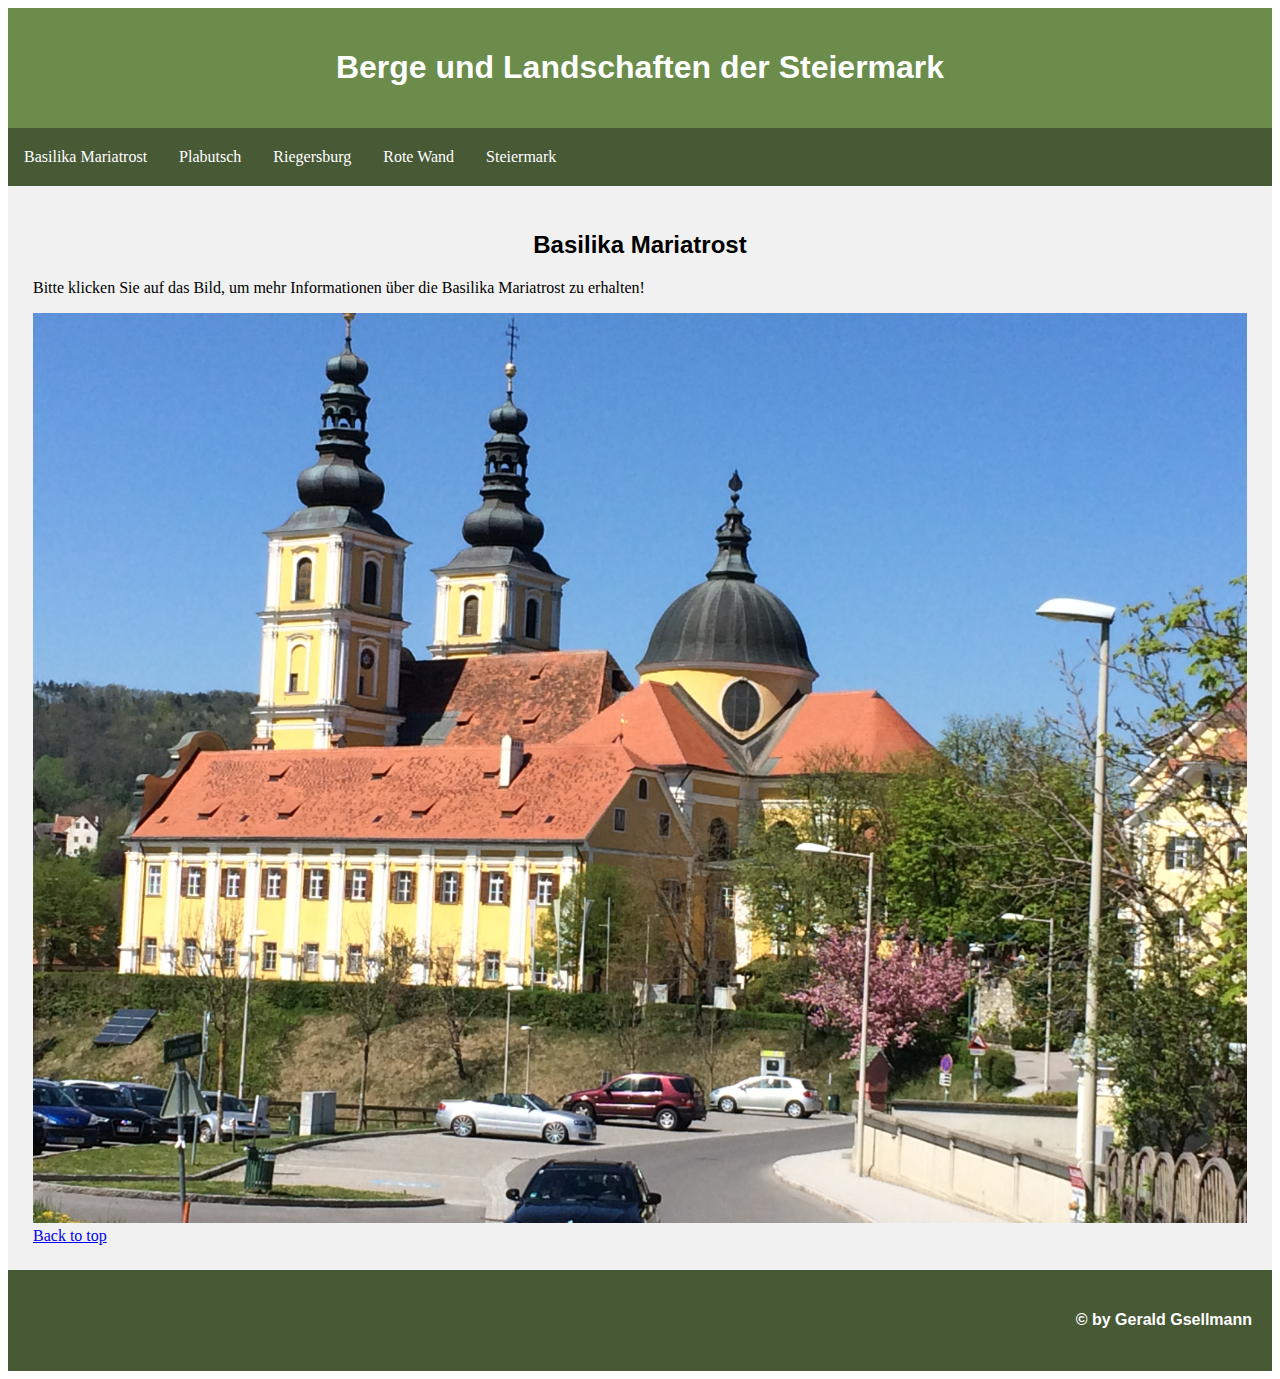
<file: index.html>
<!DOCTYPE html> 
<html>
	<head>
		<meta charset="UTF-8" />
		<title>Landscape Styria</title>
		<link rel="stylesheet" href="mystyle.css">
	</head>
	<body id="top">
		<header class="header">
			<h1>Berge und Landschaften der Steiermark</h1>
		</header>
		<div class="navbar">
			<a href="index.html">Basilika Mariatrost</a>
			<a href="plabutsch.html">Plabutsch</a>
			<a href="riegersburg.html">Riegersburg</a>
			<a href="rote_wand.html">Rote Wand</a>
			<a href="stmk.html">Steiermark</a>
		</div>
		<div class="row"> 
			<div class="column"> 
				<h2 class ="center">Basilika Mariatrost</h2>
				<p>Bitte klicken Sie auf das Bild, um mehr Informationen über die Basilika Mariatrost zu erhalten!</p>
				<a href="https://www.graztourismus.at/de/sehen-und-erleben/sightseeing/sehenswuerdigkeiten/basilika-mariatrost_sh-1239" target="_blank">
				<img class="size" src="media/basilika.JPG" alt="Basilika Mariatrost">
				</a>
				<a href="#top">Back to top</a>
			</div>
		</div>
		<footer class="footer">
				<h4>© by Gerald Gsellmann</h4>
		</footer>
	</body>
</html>
</file>
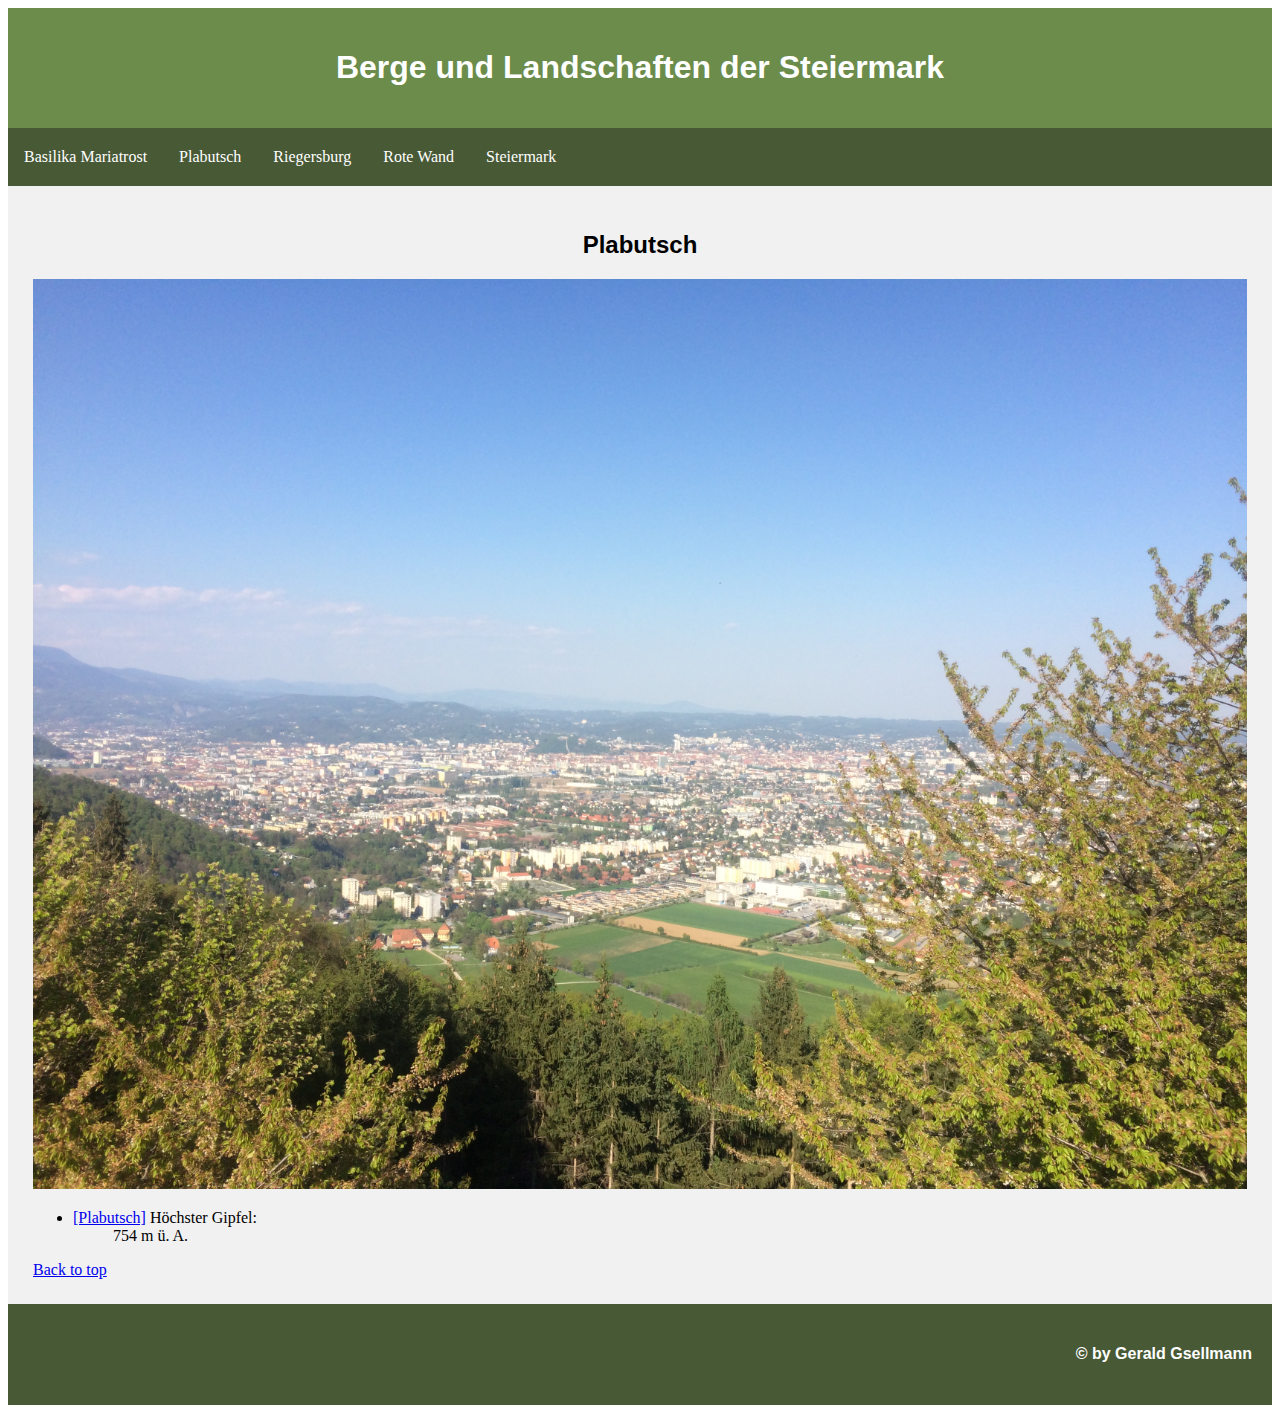
<file: plabutsch.html>
<!DOCTYPE html> 
<html>
	<head>
		<meta charset="UTF-8" />
		<title>Landscape Styria</title>
		<link rel="stylesheet" href="mystyle.css">
	</head>
	<body id="top">
		<header class="header">
			<h1>Berge und Landschaften der Steiermark</h1>
		</header>
		<div class="navbar">
			<a href="index.html">Basilika Mariatrost</a>
			<a href="plabutsch.html">Plabutsch</a>
			<a href="riegersburg.html">Riegersburg</a>
			<a href="rote_wand.html">Rote Wand</a>
			<a href="stmk.html">Steiermark</a>
		</div>
		<div class="row"> 
			<div class="column"> 
				<h2 class ="center">Plabutsch</h2>
				<img class="size" src="media/plabutsch.JPG" alt="Plabutsch">
			  <ul> 
					<li><a href="https://de.wikipedia.org/wiki/Plabutsch" target="_blank">[Plabutsch]</a> Höchster Gipfel:
				<ul class="noitem">
					<li>754 m ü. A.</li> 
				</ul>
				</li>
				</ul>
				<p>
				</p>
				<a href="#top">Back to top</a>
			</div> 
		</div>
		<footer class="footer">
				<h4>© by Gerald Gsellmann</h4>
		</footer>
	</body>
</html>
</file>
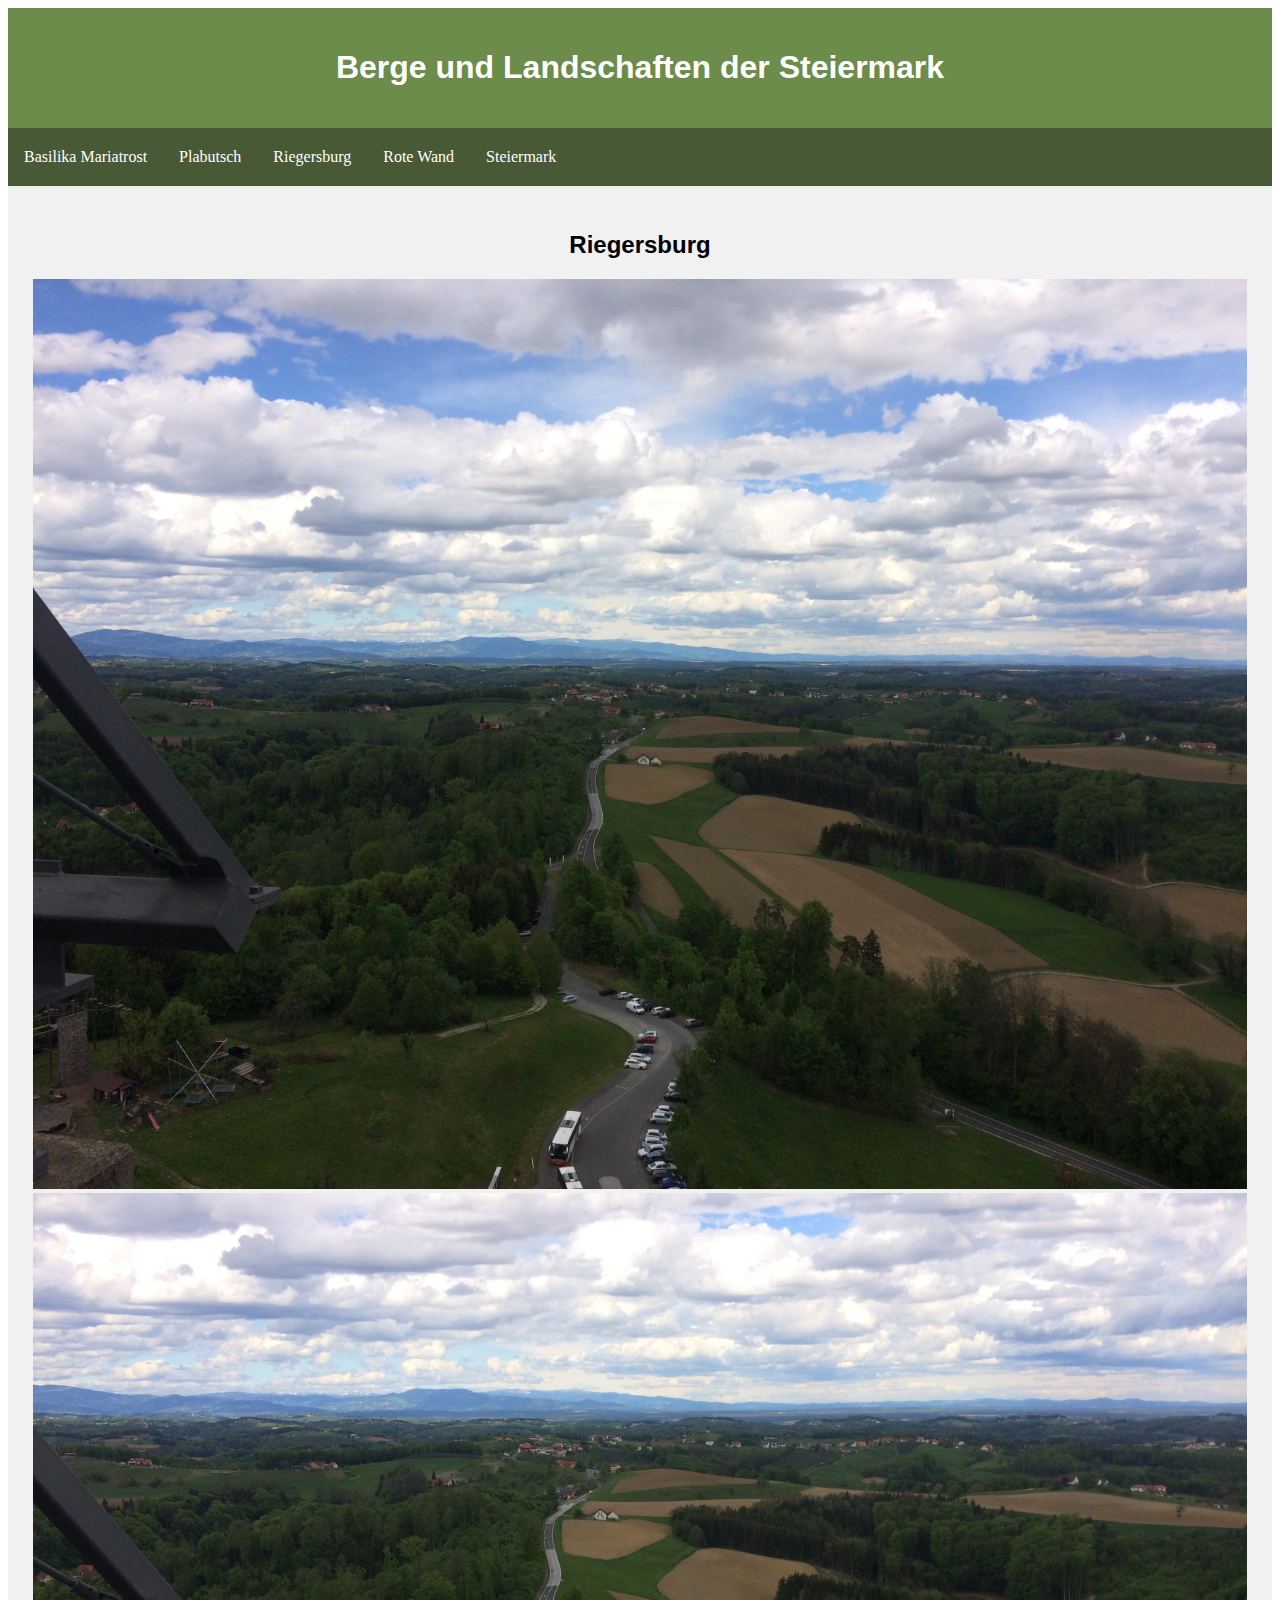
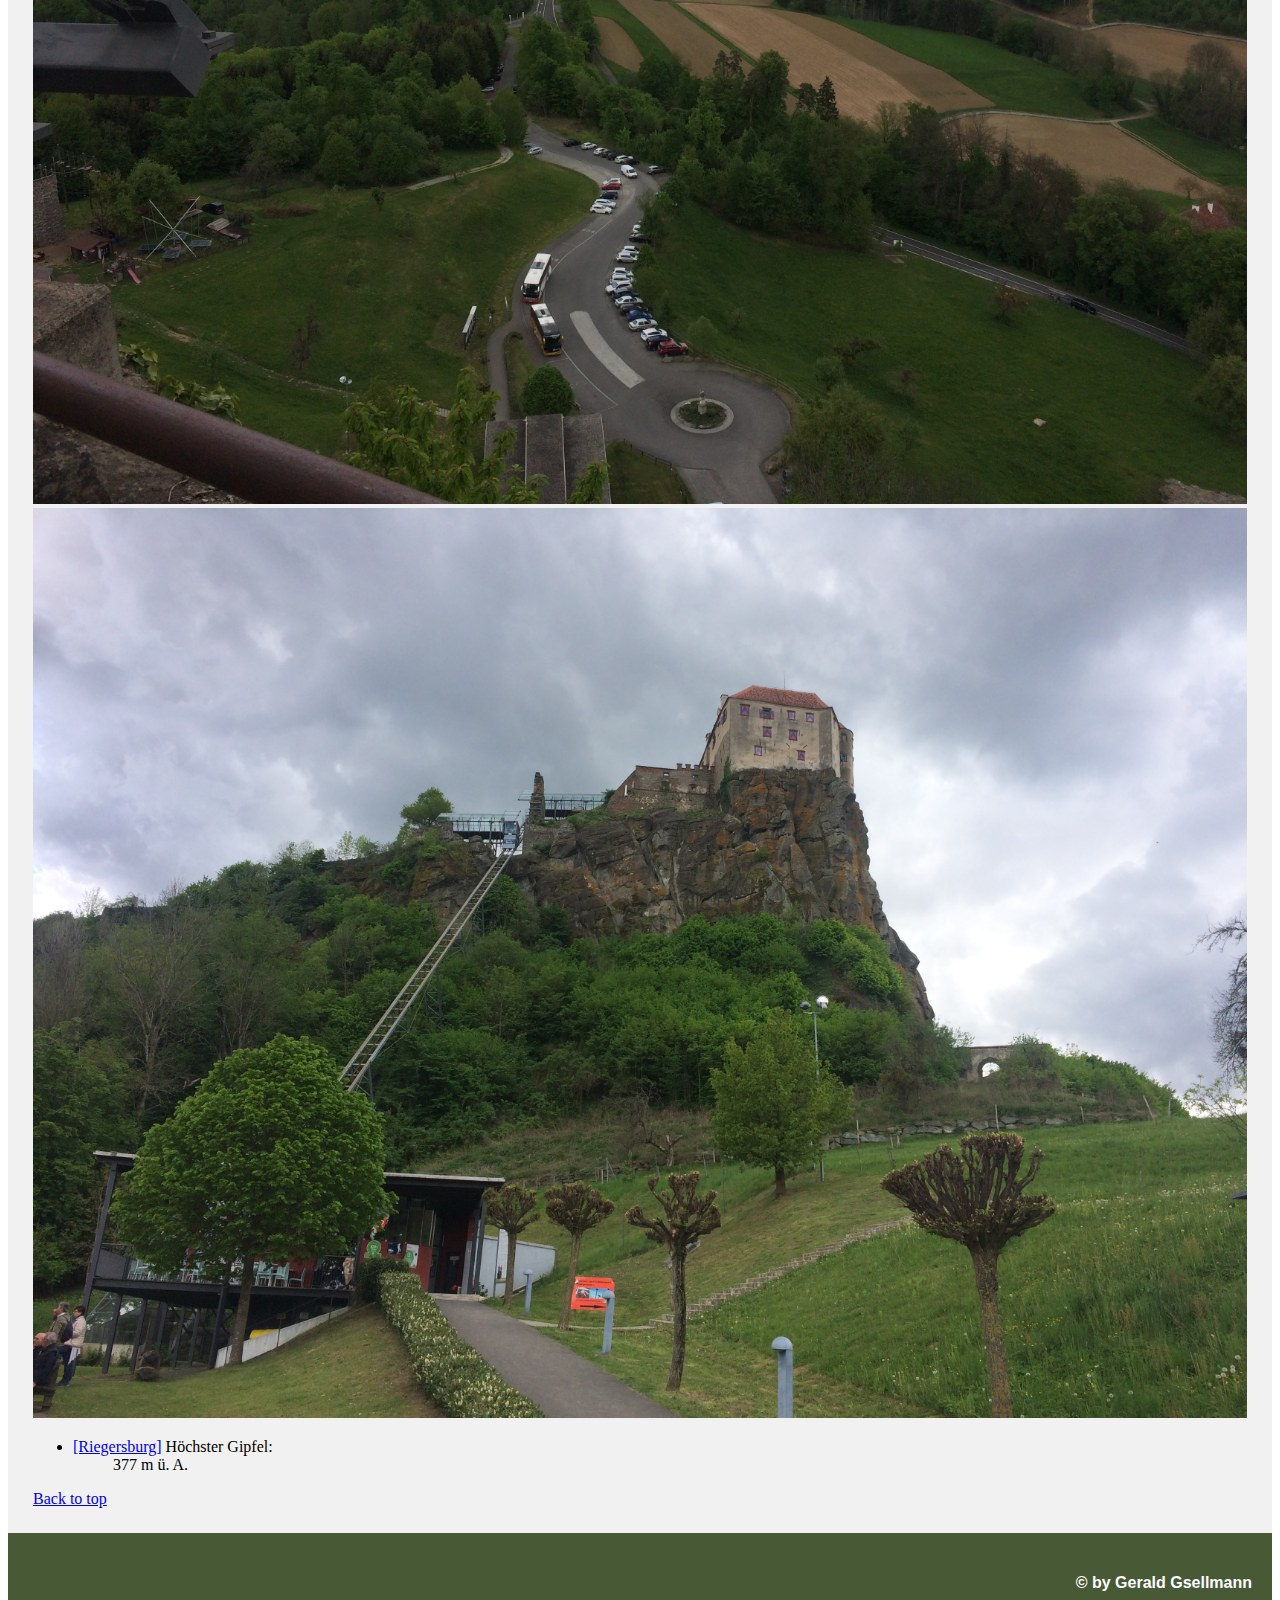
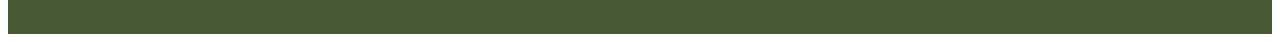
<file: riegersburg.html>
<!DOCTYPE html> 
<html>
	<head>
		<meta charset="UTF-8" />
		<title>Landscape Styria</title>
		<link rel="stylesheet" href="mystyle.css">
	</head>
	<body id="top">
		<header class="header">
			<h1>Berge und Landschaften der Steiermark</h1>
		</header>
		<div class="navbar">
			<a href="index.html">Basilika Mariatrost</a>
			<a href="plabutsch.html">Plabutsch</a>
			<a href="riegersburg.html">Riegersburg</a>
			<a href="rote_wand.html">Rote Wand</a>
			<a href="stmk.html">Steiermark</a>
		</div>
		<div class="row"> 
			<div class="column"> 
				<h2 class ="center">Riegersburg</h2>
				<img class="size" src="media/riegersburg_1.JPG" alt="Riegersburg">
				<img class="size" src="media/riegersburg_2.JPG" alt="Riegersburg">
				<img class="size" src="media/riegersburg_3.JPG" alt="Riegersburg">
				<ul> 
					<li><a href="https://de.wikipedia.org/wiki/Plabutsch" target="_blank">[Riegersburg]</a> Höchster Gipfel:
				<ul class="noitem">
					<li>377 m ü. A.</li> 
				</ul>
				</li>
				</ul>
				<p>
				</p>
				<a href="#top">Back to top</a>
			</div> 
		</div>
		<footer class="footer">
				<h4>© by Gerald Gsellmann</h4>
		</footer>
	</body>
</html>
</file>
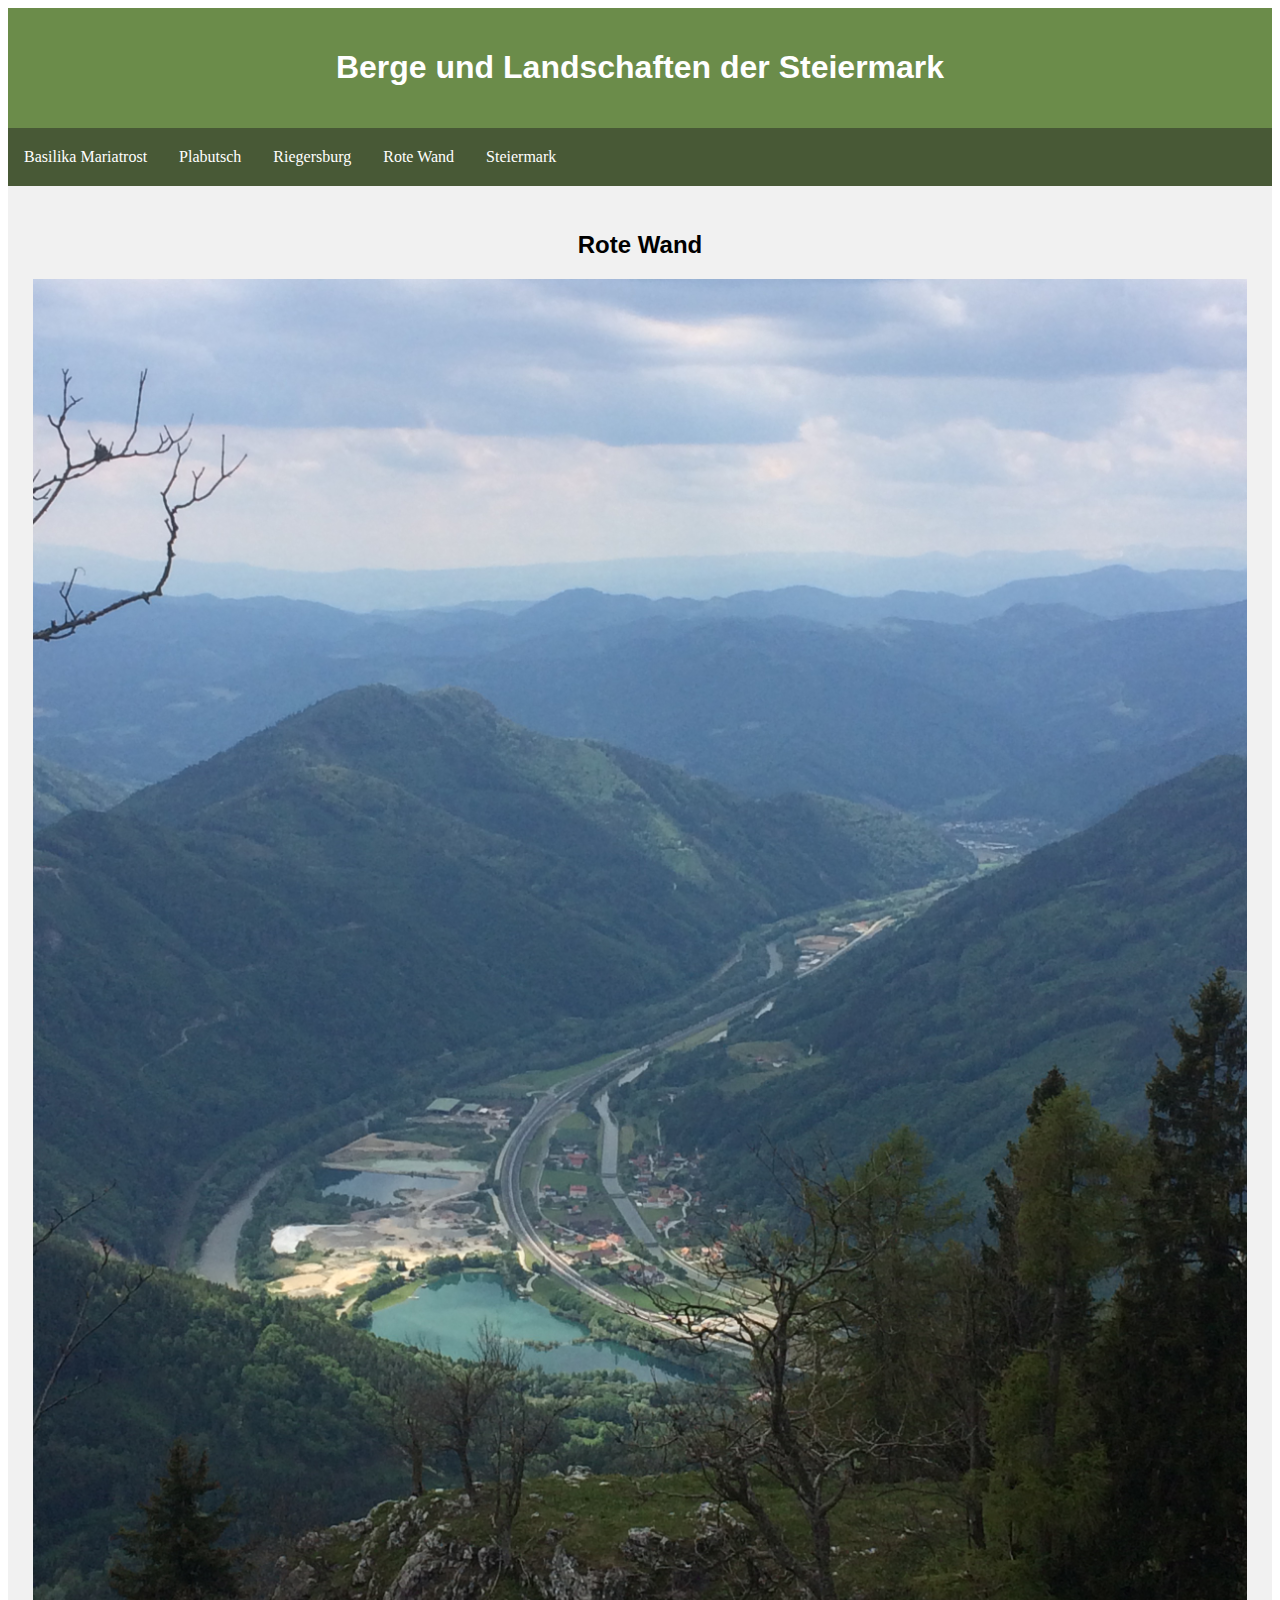
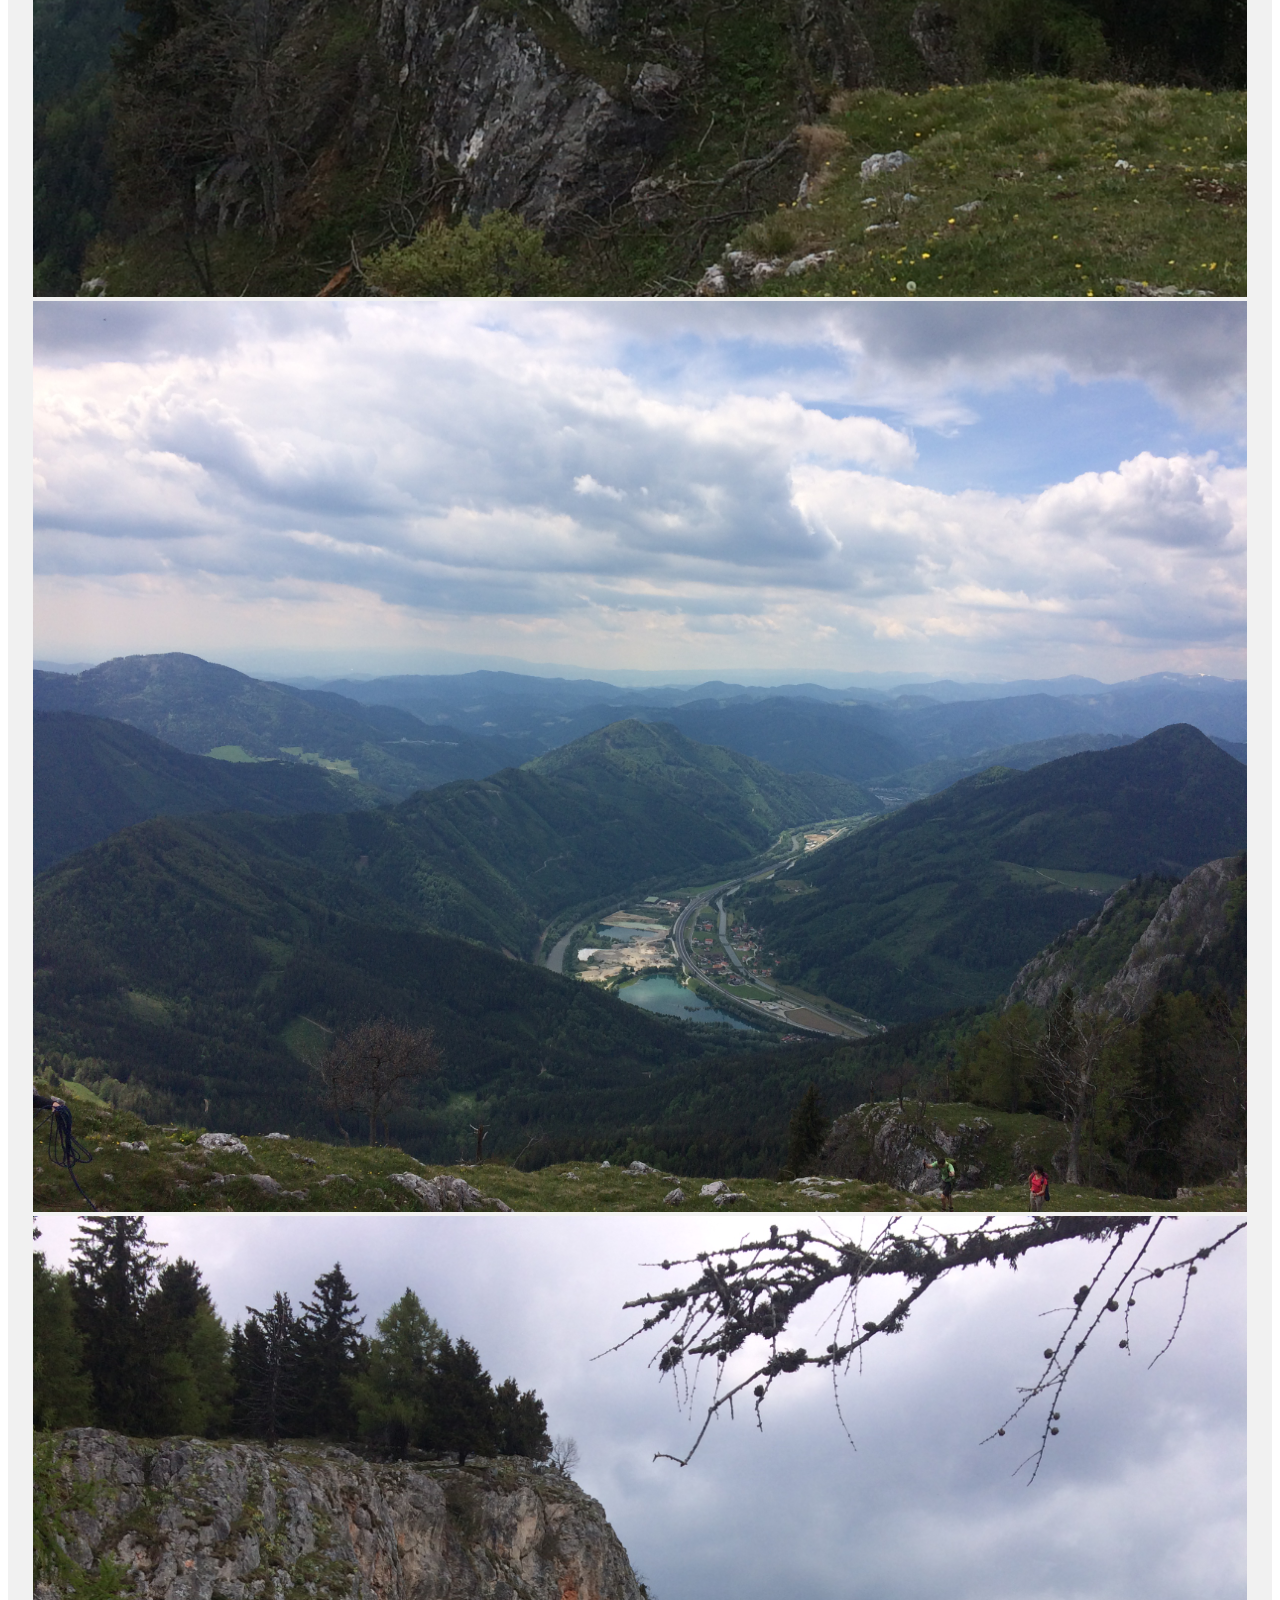
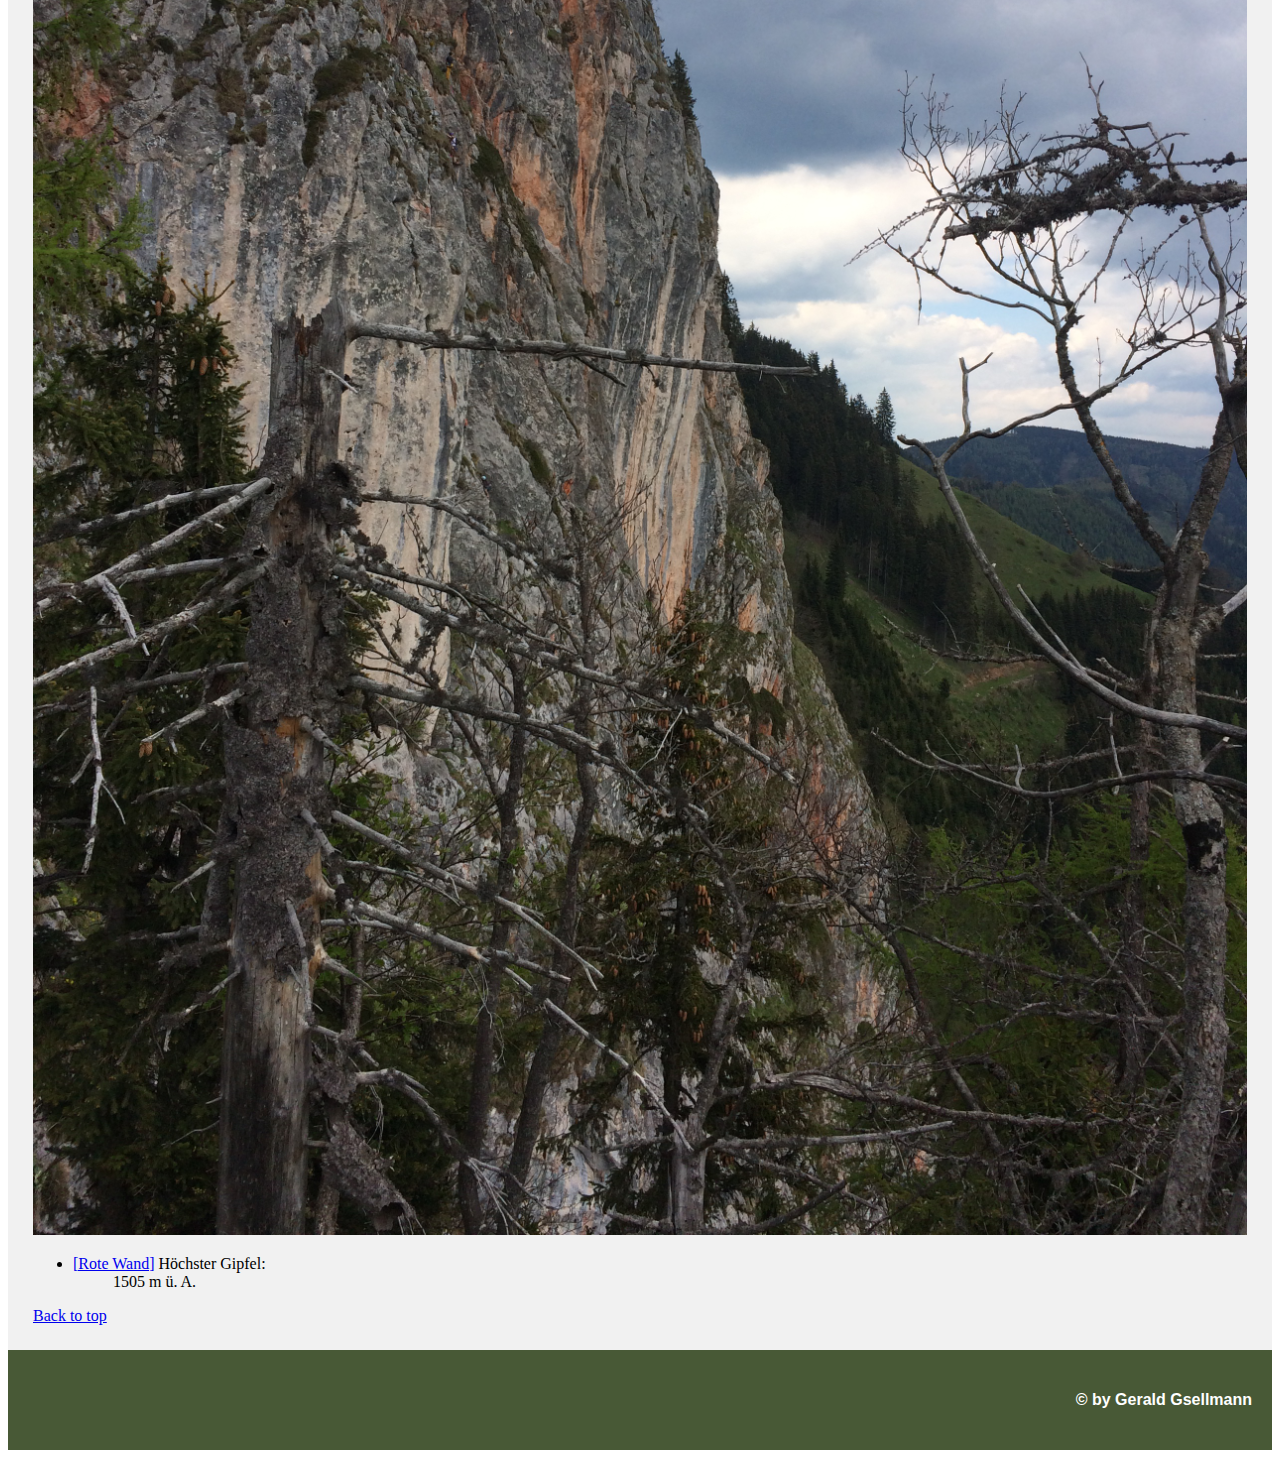
<file: rote_wand.html>
<!DOCTYPE html> 
<html>
	<head>
		<meta charset="UTF-8" />
		<title>Landscape Styria</title>
		<link rel="stylesheet" href="mystyle.css">
	</head>
	<body id="top">
		<header class="header">
			<h1>Berge und Landschaften der Steiermark</h1>
		</header>
		<div class="navbar">
			<a href="index.html">Basilika Mariatrost</a>
			<a href="plabutsch.html">Plabutsch</a>
			<a href="riegersburg.html">Riegersburg</a>
			<a href="rote_wand.html">Rote Wand</a>
			<a href="stmk.html">Steiermark</a>
		</div>
		<div class="row"> 
			<div class="column"> 
				<h2 class ="center">Rote Wand</h2>
				<img class="size" src="media/rote_wand_1.JPG" alt="Rote Wand">
				<img class="size" src="media/rote_wand_2.JPG" alt="Rote Wand">
				<img class="size" src="media/rote_wand_3.JPG" alt="Rote Wand">
				<ul> 
					<li><a href="https://de.wikipedia.org/wiki/Rote_Wand_(Grazer_Bergland)" target="_blank">[Rote Wand]</a> Höchster Gipfel:
				<ul class="noitem">
					<li>1505 m ü. A.</li> 
				</ul>
				</li>
				</ul>
				<p>
				</p>
				<a href="#top">Back to top</a>
			</div> 
		</div>
		<footer class="footer">
				<h4>© by Gerald Gsellmann</h4>
		</footer>
	</body>
</html>
</file>
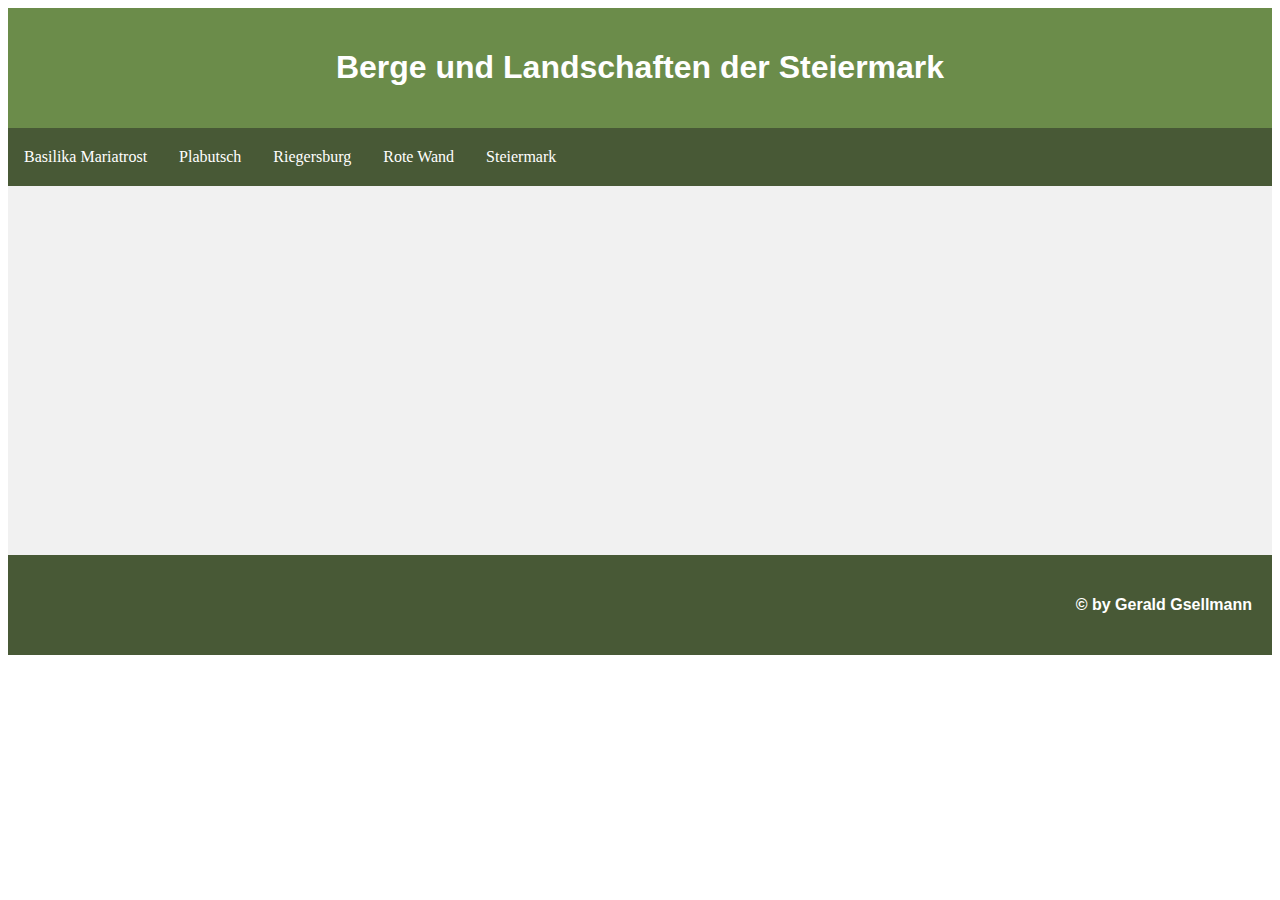
<file: stmk.html>
<!DOCTYPE html> 
<html>
	<head>
		<meta charset="UTF-8" />
		<title>Landscape Styria</title>
		<link rel="stylesheet" href="mystyle.css">
	</head>
	<body id="top">
		<header class="header">
			<h1>Berge und Landschaften der Steiermark</h1>
		</header>
		<div class="navbar">
			<a href="index.html">Basilika Mariatrost</a>
			<a href="plabutsch.html">Plabutsch</a>
			<a href="riegersburg.html">Riegersburg</a>
			<a href="rote_wand.html">Rote Wand</a>
			<a href="stmk.html">Steiermark</a>
		</div>
		<div class="row"> 
			<div class="column"> 
				<iframe class="video" width="560" height="315"	src="https://www.youtube.com/embed/R9tGkau6SuU"
				allow="accelerometer; autoplay; encrypted-media; gyroscope; picture-in-picture" allowfullscreen></iframe>
			</div> 
		</div>
		<footer class="footer">
				<h4>© by Gerald Gsellmann</h4>
		</footer>
	</body>
</html>
</file>
<file: mystyle.css>
h1, h2, h3, h4, h5, h6 {
	font-family: "Verdana", Sans-serif;
	font-weight: bold;
}

p {
	font-family: "Georgia", serif;
}

.header {
	padding: 20px;
	text-align: center;
	color: white;
	background-color: #6B8C4A;
}

.navbar {
	display: flex;
	background-color: #485936;
}

.navbar a {
	color: white;
	padding: 20px 16px;
	text-align: center;
	text-decoration: none;
}

.navbar a:hover { 
  background-color: #ddd; 
  color: black; 
} 

.footer {
	flex-basis: 100%;
	padding: 20px;
	text-align: right;
	color: white;
	background-color: #485936;
}

.row { 
  display: flex;
  flex-wrap: wrap;
} 

.column { 
  flex-basis: 100%; 
  background-color: #f1f1f1; 
  padding: 25px;
} 

.size {
	width: 100%;
}

.center {
	text-align: center;
}

.noitem {
	list-style-type: none;
}

.video {
	border: none;
}
</file>
